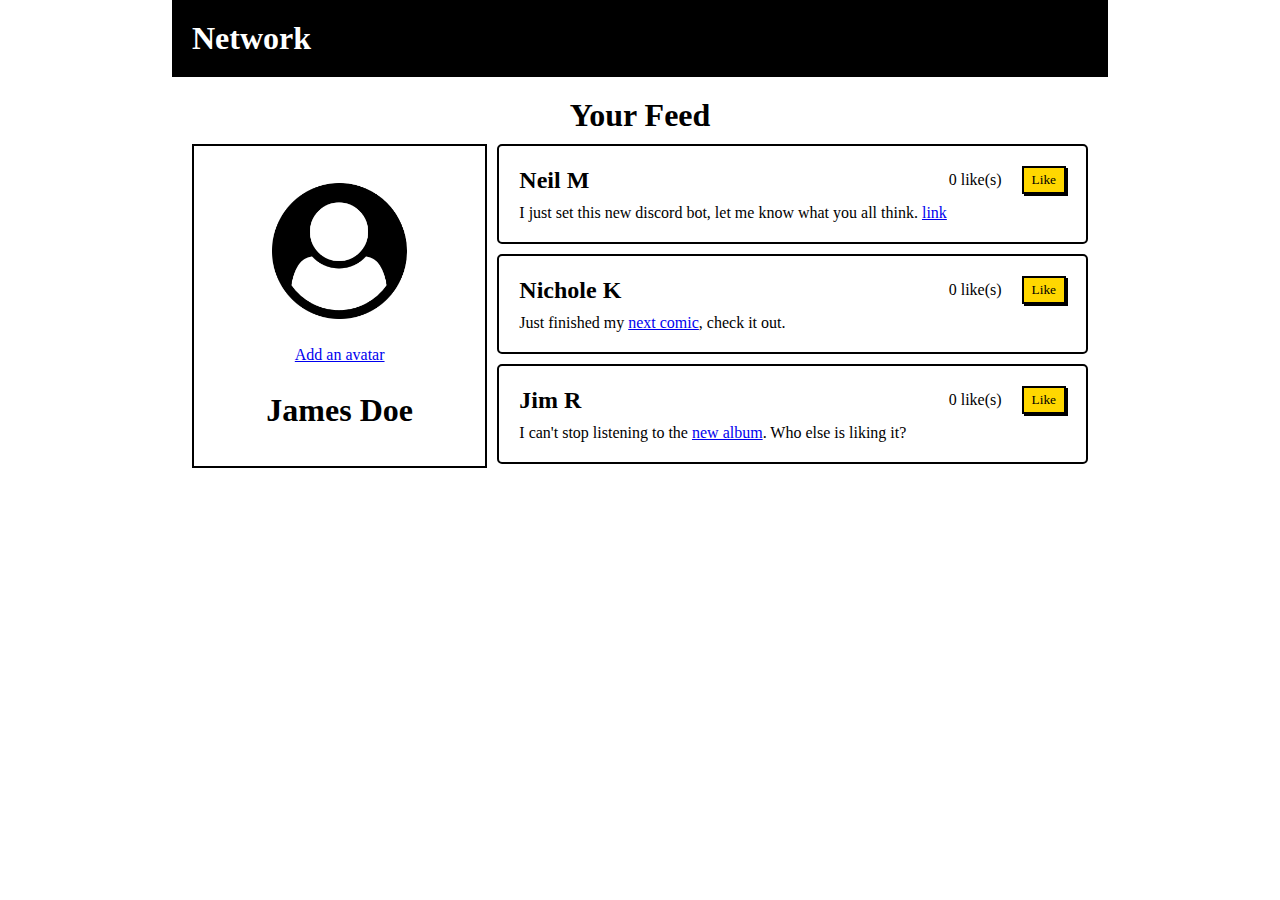
<file: index.html>
<!DOCTYPE html>
<html lang="en">
    <head>
        <meta charset="UTF-8">
        <meta http-equiv="X-UA-Compatible" content="IE=edge">
        <meta name="viewport" content="width=device-width, initial-scale=1.0">
        <title>Likes Part 2</title>
        <link rel="stylesheet" type="text/css" href="style.css">
    </head>
    <body>
        <header>
            <h1>
                Network
            </h1>
        </header>
        <div id="container">
            <h1>Your Feed</h1>
            <div id="content">
                <div class="col">
                    <div id="user-card">
                        <img src="user-circle.png" alt="user-icon" id="user-icon">
                        <p>
                            <a href="#">Add an avatar</a>
                        </p>
                        <h1>James Doe</h1>
                    </div>
                </div>
                <div class="col-2">
                    <div class="card">
                        <div class="info" >
                            <h2>Neil M</h2>
                            <div class="like">
                                <p><span id="neil-m-like">0</span> like(s)</p>
                                <button class="like-btn" onclick="increaseLike(0)">Like</button>
                            </div>
                        </div>
                        <p class="filler">I just set this new discord bot, let me know what you all think. <a href="#">link</a></p>
                    </div>
                    <div class="card">
                        <div class="info" >
                            <h2>Nichole K</h2>
                            <div class="like">
                                <p><span id="nichole-k-like">0</span> like(s)</p>
                                <button class="like-btn" onclick="increaseLike(1)">Like</button>
                            </div>
                        </div>
                        <p class="filler">Just finished my <a href="#">next comic</a>, check it out.</p>
                    </div>
                    <div class="card">
                        <div class="info" >
                            <h2>Jim R</h2>
                            <div class="like">
                                <p><span id="jim-r-like">0</span> like(s)</p>
                                <button class="like-btn" onclick="increaseLike(2)">Like</button>
                            </div>
                        </div>
                        <p class="filler">I can't stop listening to the <a href="#">new album</a>. Who else is liking it?</p>
                    </div>
                </div>
            </div>
        </div>
        <script src="index.js"></script>
    </body>
</html>
</file>
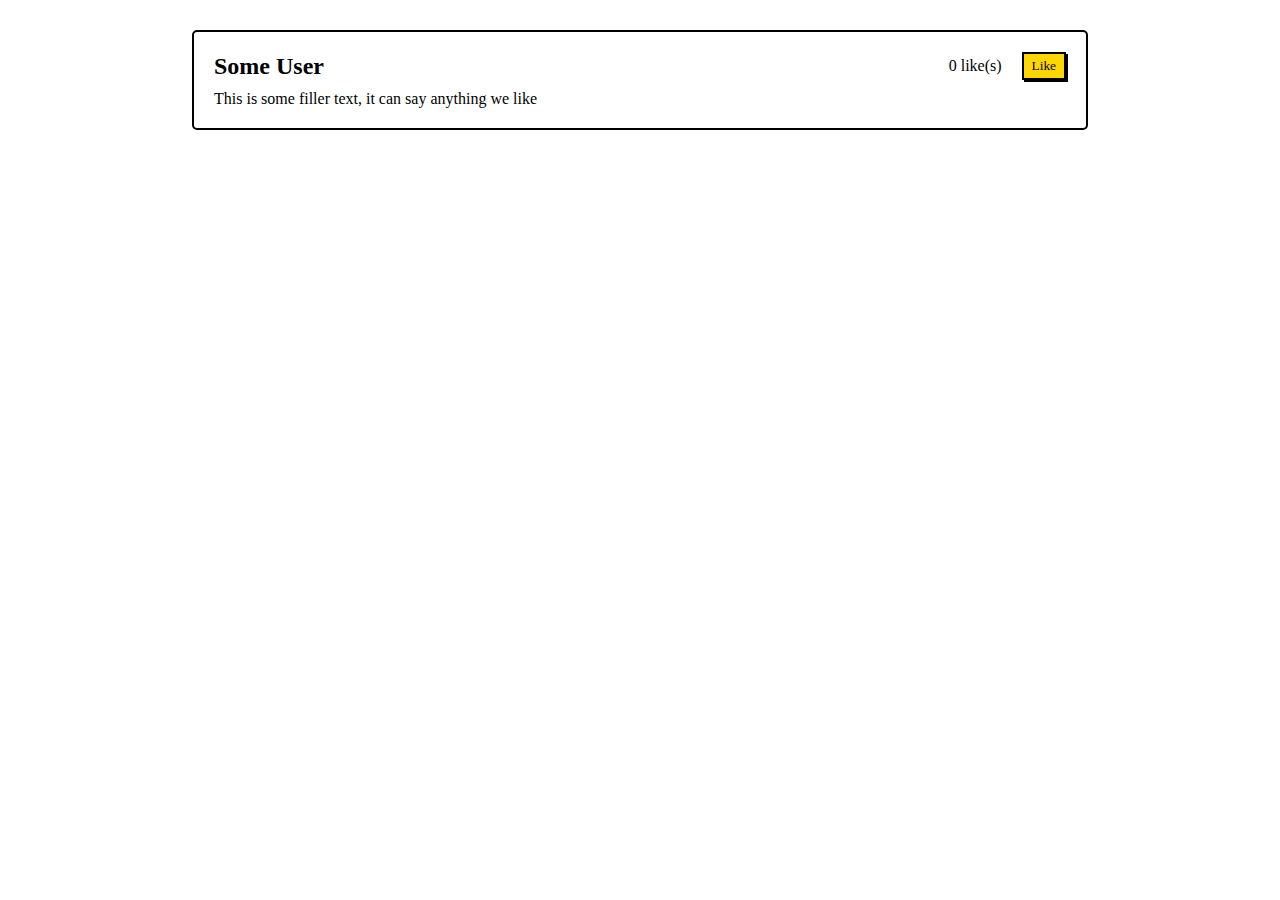
<file: part1.html>
<!DOCTYPE html>
<html lang="en">
    <head>
        <meta charset="UTF-8">
        <meta http-equiv="X-UA-Compatible" content="IE=edge">
        <meta name="viewport" content="width=device-width, initial-scale=1.0">
        <title>Likes Part 1</title>
        <link rel="stylesheet" type="text/css" href="style.css">
    </head>
    <body>
        <div id="container">
            <div class="card" id="some-user">
                <div class="info" >
                    <h2>Some User</h2>
                    <div class="like">
                        <p><span id="some-user-like">0</span> like(s)</p>
                        <button class="like-btn" id="some-like" onclick="someUser()">Like</button>
                    </div>
                </div>
                <p class="filler">This is some filler text, it can say anything we like</p>
            </div>
        </div>
        <script src="index.js"></script>
    </body>
</html>
</file>
<file: style.css>
* {
    margin: 0px;
    padding: 0px;
    font-family: cursive;
}
/* Center */
#container, header{
    width: 70%;
    padding: 20px;
    margin: 0 auto;
}
/* Cards for the like button */
.card {
    border: 2px solid black;
    margin-top: 10px;
    border-radius: 5px;
    padding: 20px;
}
.card .info, .like{
    display: flex;
    justify-content: space-between;
    align-items: center;
}
.filler {
    margin-top: 10px;
}
.like-btn {
    background-color: gold;
    border: 2px solid black;
    box-shadow: 2px 2px black;
    padding: 4px 8px 4px 8px;
    margin-left: 20px;
}
/* header */
header {
    background-color: black;
    color: white;
    padding: 20px;
}
/* container */
#container h1 {
    text-align: center;
}
#content {
    display: flex;
}
.col {
    flex: 1;
}
.col-2 {
    flex: 2;
    margin: 0 0 0 10px;
}
/* user card */
#user-card {
    border: 2px solid black;
    display: flex;
    flex-direction: column;
    justify-content: space-evenly;
    align-items: center;
    height: 300px;
    padding: 10px 10px 10px 10px;
    margin-top: 10px;
}
#user-icon {
    width: 50%;
}
</file>
